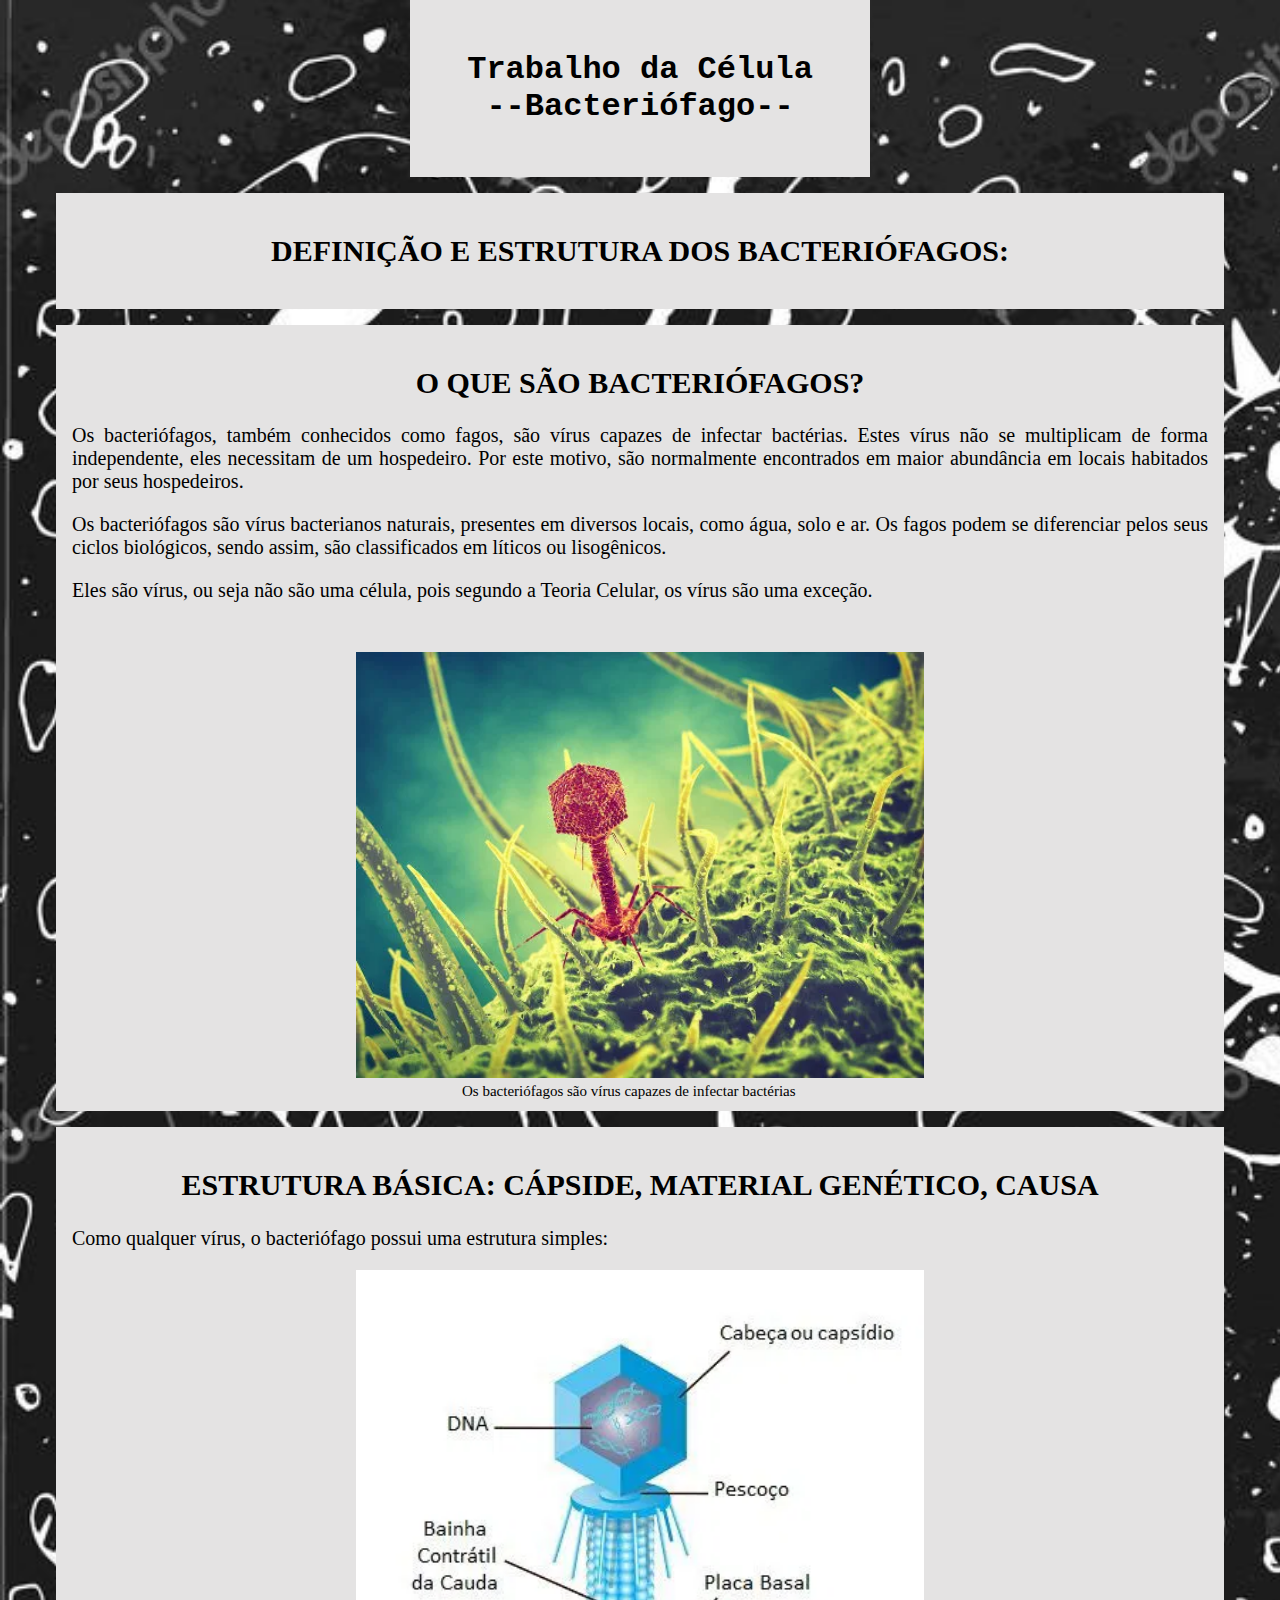
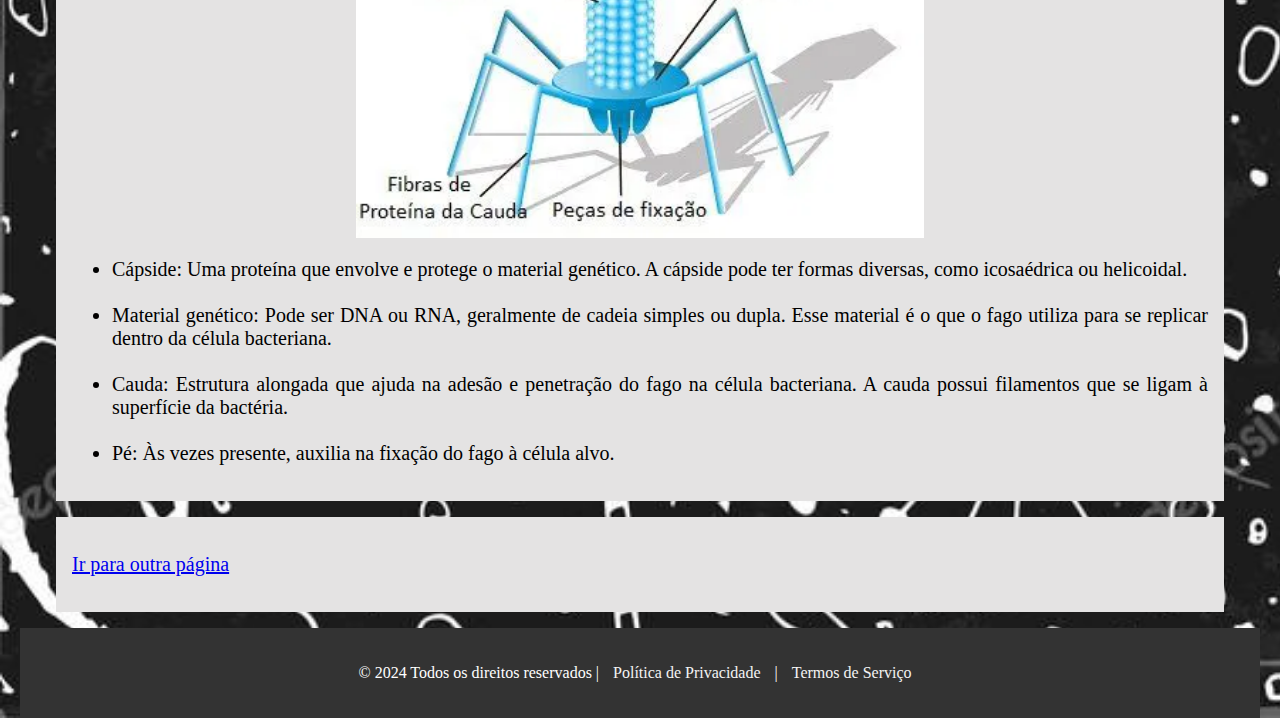
<file: index.html>
<!DOCTYPE html>
<html lang="pt-br">
<head>
    <meta charset="UTF-8">
    <meta name="viewport" content="width=device-width, initial-scale=1.0">
    <title>Trabalho de HTML</title>   
    <link rel="stylesheet" href="estilo/estilo.css">   
</head>
<body>
    <header id="titulo">
        <h1>Trabalho da Célula<br><span class="titulo">--Bacteriófago--</span></h1>
    </header>
    <div class="geral">
        <article class="conteudo">
            <section>
                <h2>DEFINIÇÃO E ESTRUTURA DOS BACTERIÓFAGOS:</h2>
            </section>
            <section>
                <h2> O QUE SÃO BACTERIÓFAGOS?</h2>
                <p>Os bacteriófagos, também conhecidos como fagos, são vírus capazes de infectar bactérias. Estes vírus não se multiplicam de forma independente, eles necessitam de um hospedeiro. Por este motivo, são normalmente encontrados em maior abundância em locais habitados por seus hospedeiros.
                </p>
                <p>Os bacteriófagos são vírus bacterianos naturais, presentes em diversos locais, como água, solo e ar. Os fagos podem se diferenciar pelos seus ciclos biológicos, sendo assim, são classificados em líticos ou lisogênicos.</p>
                <p>Eles são vírus, ou seja não são uma célula, pois segundo a Teoria Celular, os vírus são uma exceção.</p>
                <div>                <img src="imagem/bac1.webp"  id="imagem" class="img-container">
                </div>
                <p id="legenda">Os bacteriófagos são vírus capazes de infectar bactérias</p>
            </section>
            <section>
                <h2>ESTRUTURA BÁSICA: CÁPSIDE, MATERIAL GENÉTICO, CAUSA
                </h2>
                <p> Como qualquer vírus, o bacteriófago possui uma estrutura simples: </p>
                <div>                <img src="imagem/bac2.webp" width="500px" class="img-container">
                </div>
                <ul>
                <li>Cápside: Uma proteína que envolve e protege o material genético. A cápside pode ter formas diversas, como icosaédrica ou helicoidal.</li>
                <br>
                <li> Material genético: Pode ser DNA ou RNA, geralmente de cadeia simples ou dupla. Esse material é o que o fago utiliza para se replicar dentro da célula bacteriana.</li>
                <br>
                <li>Cauda: Estrutura alongada que ajuda na adesão e penetração do fago na célula bacteriana. A cauda possui filamentos que se ligam à superfície da bactéria.</li>
                <br>
                <li>Pé: Às vezes presente, auxilia na fixação do fago à célula alvo.</li>
                </ul>
            </section>
            <section>
                <p><a href="index2.html">Ir para outra página</a></p>
            </section>
        </article>
    </div>
    <footer class="footer">
        <p>© 2024 Todos os direitos reservados | <a href="#">Política de Privacidade</a> | <a href="#">Termos de Serviço</a></p>
    </footer>


</body>
</html>
</file>
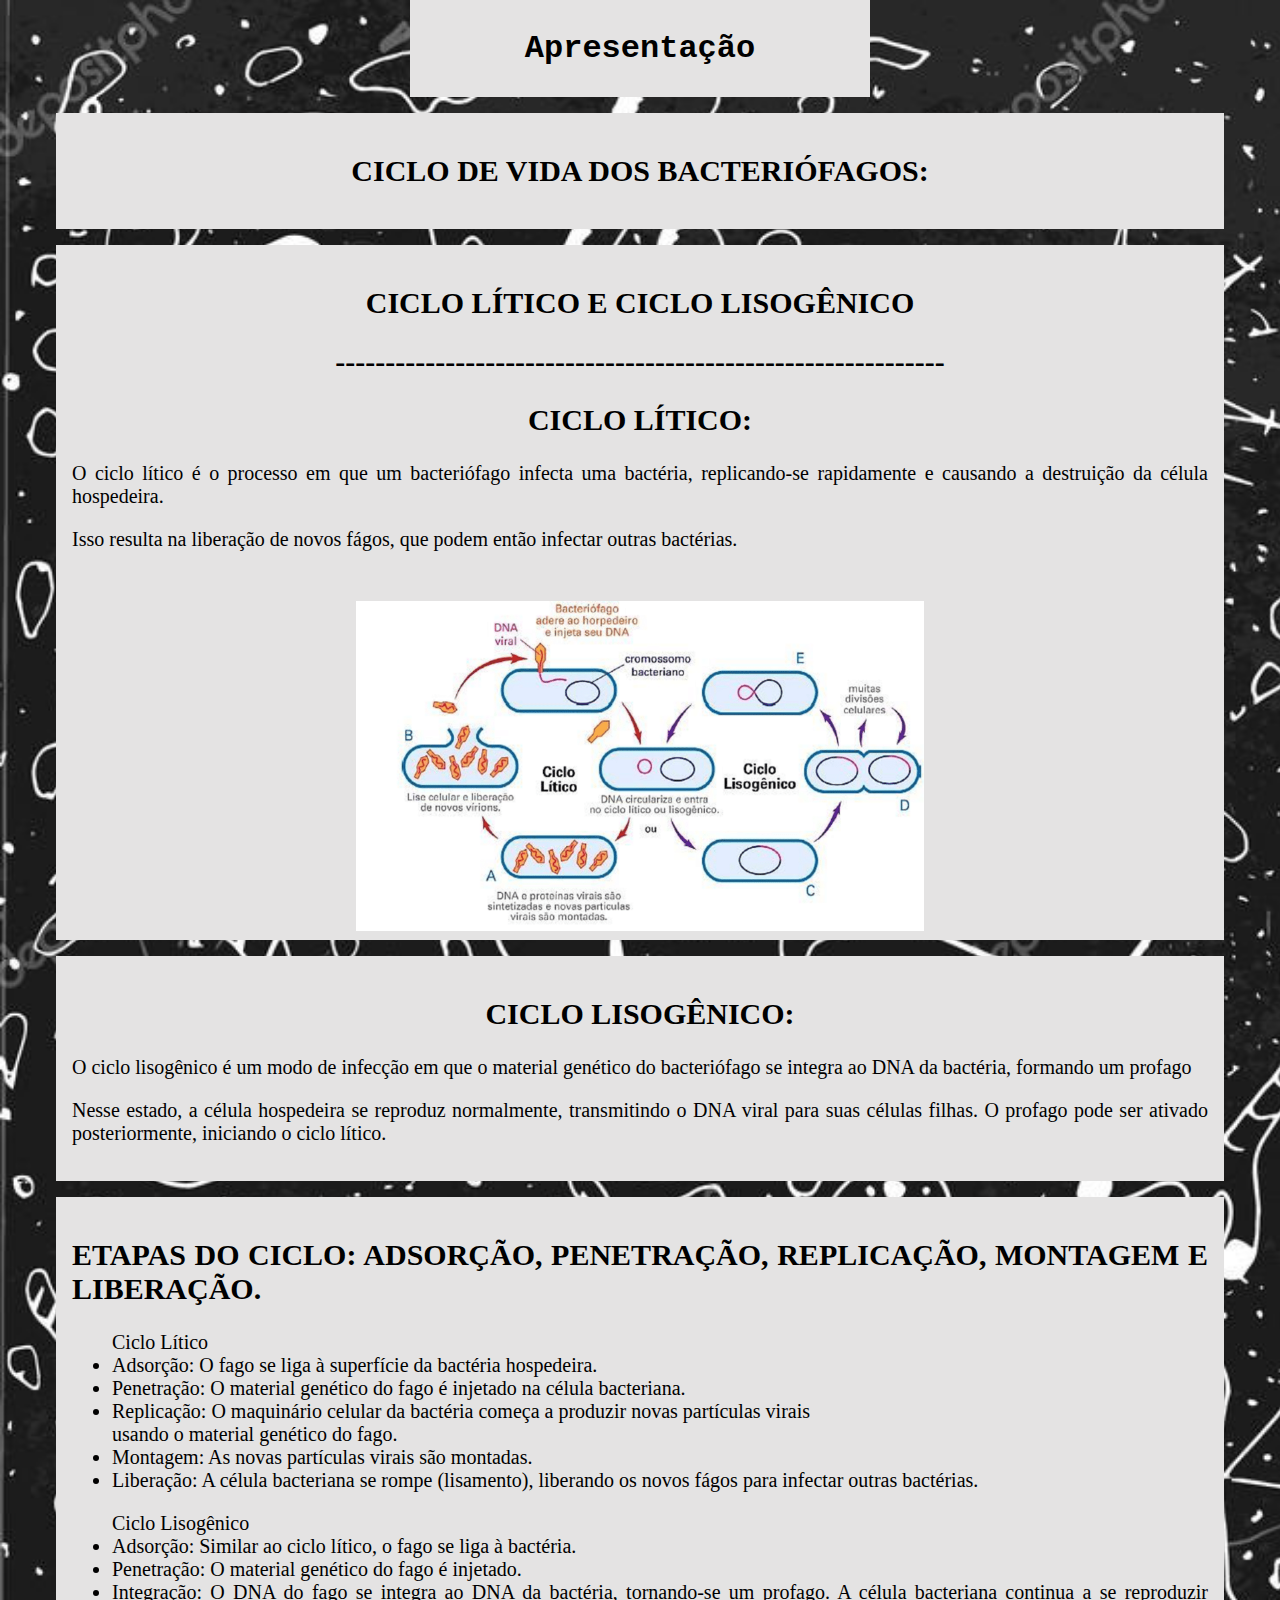
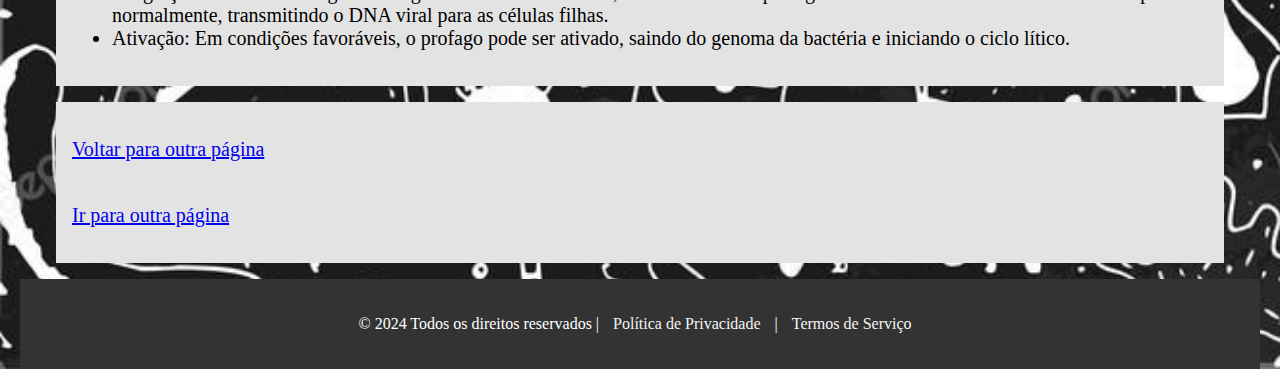
<file: index2.html>
<!DOCTYPE html>
<html lang="pt-br">
<head>
    <meta charset="UTF-8">
    <meta name="viewport" content="width=device-width, initial-scale=1.0">
    <link rel="stylesheet" href="estilo/estilo.css">  
    <title>Apresentação</title>
    <h1 id="titulo2">Apresentação</h1>
</head>
<body class="container">
    <div class="geral2">
    <article class="conteudo">
        <section>
            <h2>CICLO DE VIDA DOS BACTERIÓFAGOS:</h2>
        </section>
        <section>
            <h2> CICLO LÍTICO E CICLO LISOGÊNICO</h2>
            <h2>-------------------------------------------------------------</h2>
            <h2> CICLO LÍTICO: </h2>
            <p>O ciclo lítico é o processo em que um bacteriófago infecta uma bactéria, replicando-se rapidamente e causando a destruição da célula hospedeira.</p>
            <p>Isso resulta na liberação de novos fágos, que podem então infectar outras bactérias.
            </p>
            <div>            <img src="imagem/ciclo-litico-e-lisogenico.png" width="550px" id="imagem" class="img-container" >
            </div>
            <br>
        </section>
        <section>
            <h2> CICLO LISOGÊNICO: </h2>
            <p>O ciclo lisogênico é um modo de infecção em que o material genético do bacteriófago se integra ao DNA da bactéria, formando um profago</p>
            <p> Nesse estado, a célula hospedeira se reproduz normalmente, transmitindo o DNA viral para suas células filhas. O profago pode ser ativado posteriormente, iniciando o ciclo lítico.
            </p>
        </section>
        <section>
            <h2>ETAPAS DO CICLO: ADSORÇÃO, PENETRAÇÃO, REPLICAÇÃO, MONTAGEM E LIBERAÇÃO. </h2>
            <ul>Ciclo Lítico
                <li>Adsorção: O fago se liga à superfície da bactéria hospedeira.</li>
                <li>Penetração: O material genético do fago é injetado na célula bacteriana.</li>
                <li>Replicação: O maquinário celular da bactéria começa a produzir novas partículas virais</li> usando o material genético do fago.
                <li>Montagem: As novas partículas virais são montadas.</li>
                <li>Liberação: A célula bacteriana se rompe (lisamento), liberando os novos fágos para infectar outras bactérias.</li>
            </ul>
            <ul> Ciclo Lisogênico
                <li>Adsorção: Similar ao ciclo lítico, o fago se liga à bactéria.</li>
                <li>Penetração: O material genético do fago é injetado.</li>
                <li>Integração: O DNA do fago se integra ao DNA da bactéria, tornando-se um profago. A célula bacteriana continua a se reproduzir normalmente, transmitindo o DNA viral para as células filhas.</li>
                <li>Ativação: Em condições favoráveis, o profago pode ser ativado, saindo do genoma da bactéria e iniciando o ciclo lítico.</li>
            </ul>
        </section>
     <section>
        <p><a href="index.html">Voltar para outra página</a></p>
        <p> <br> <a href="index3.html">Ir para outra página</a></p>
     </section>
    </article>
    </div>
    <footer class="footer">
        <p>© 2024 Todos os direitos reservados | <a href="#">Política de Privacidade</a> | <a href="#">Termos de Serviço</a></p>
    </footer>
    
</body>
</html>
</file>
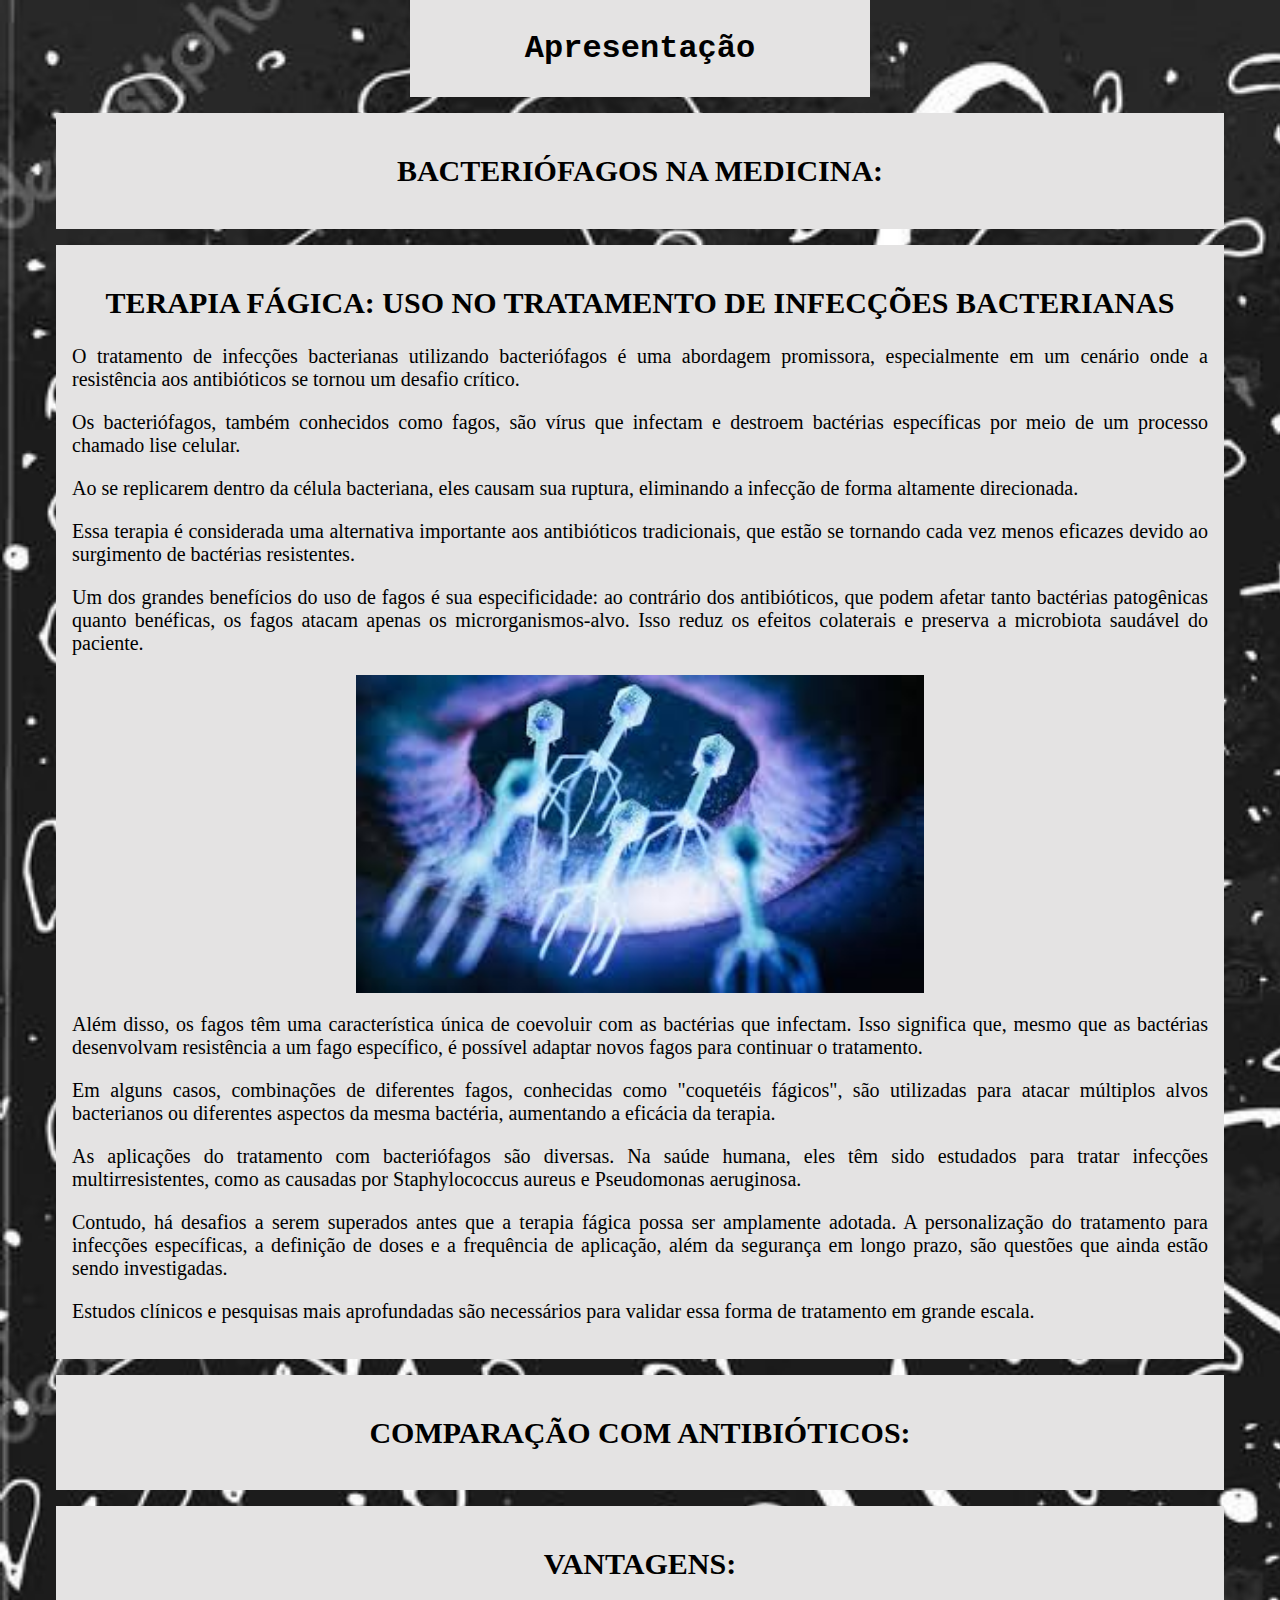
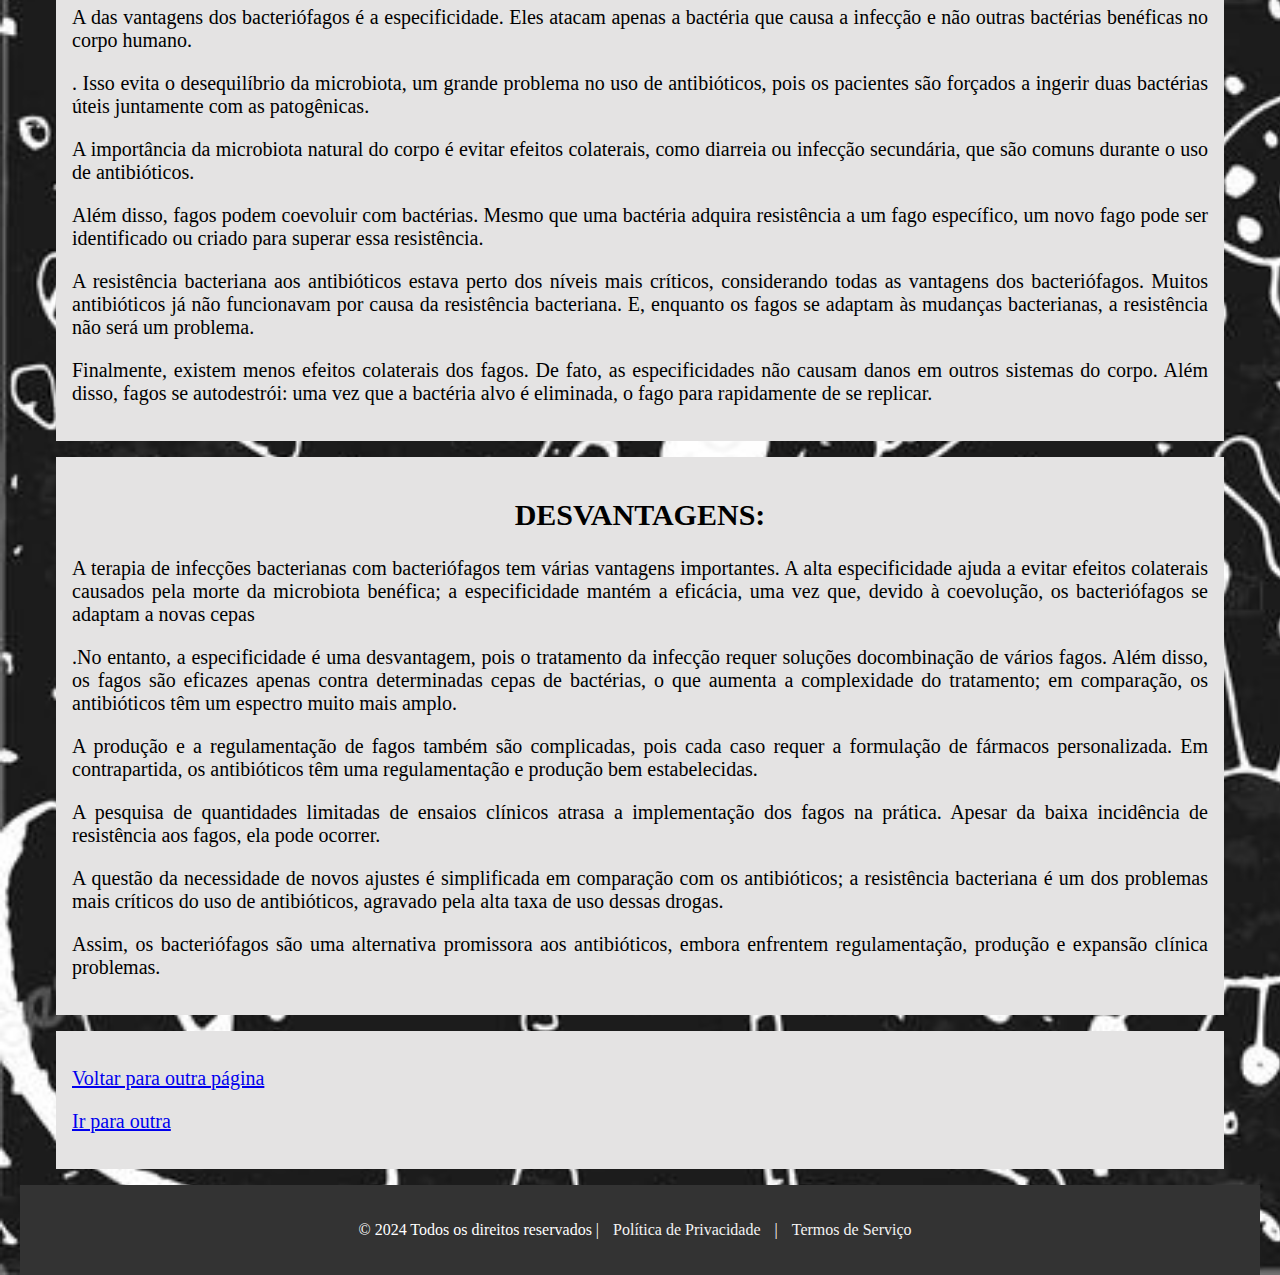
<file: index3.html>
<!DOCTYPE html>
<html lang="pt-br">
<head>
    <meta charset="UTF-8">
    <meta name="viewport" content="width=device-width, initial-scale=1.0">
    <link rel="stylesheet" href="estilo/estilo.css">  
    <title>Fontes</title>
    <h1 id="titulo3">Apresentação</h1>
</head>
<body class="container">
    <div class="geral3">
      <article >
        <section>
            <h2>BACTERIÓFAGOS NA MEDICINA:</h2>
        </section>
        <section>
            <h2>TERAPIA FÁGICA: USO NO TRATAMENTO DE INFECÇÕES BACTERIANAS</h2>
            <p>O tratamento de infecções bacterianas utilizando bacteriófagos é uma abordagem promissora, especialmente em um cenário onde a resistência aos antibióticos se tornou um desafio crítico. </p>
            <p>Os bacteriófagos, também conhecidos como fagos, são vírus que infectam e destroem bactérias específicas por meio de um processo chamado lise celular.
            </p>
            <p> Ao se replicarem dentro da célula bacteriana, eles causam sua ruptura, eliminando a infecção de forma altamente direcionada.</p>
            <p>Essa terapia é considerada uma alternativa importante aos antibióticos tradicionais, que estão se tornando cada vez menos eficazes devido ao surgimento de bactérias resistentes. </p>
            <p>Um dos grandes benefícios do uso de fagos é sua especificidade: ao contrário dos antibióticos, que podem afetar tanto bactérias patogênicas quanto benéficas, os fagos atacam apenas os microrganismos-alvo. Isso reduz os efeitos colaterais e preserva a microbiota saudável do paciente.</p>
            <div>            <img src="imagem/terapia.jpg" width="550px" id="imagem2" class="img-container">
            </div>
            <p>Além disso, os fagos têm uma característica única de coevoluir com as bactérias que infectam. Isso significa que, mesmo que as bactérias desenvolvam resistência a um fago específico, é possível adaptar novos fagos para continuar o tratamento. </p>
            <p> Em alguns casos, combinações de diferentes fagos, conhecidas como "coquetéis fágicos", são utilizadas para atacar múltiplos alvos bacterianos ou diferentes aspectos da mesma bactéria, aumentando a eficácia da terapia. </p>
            <p>As aplicações do tratamento com bacteriófagos são diversas. Na saúde humana, eles têm sido estudados para tratar infecções multirresistentes, como as causadas por Staphylococcus aureus e Pseudomonas aeruginosa. </p>
            <p>Contudo, há desafios a serem superados antes que a terapia fágica possa ser amplamente adotada. A personalização do tratamento para infecções específicas, a definição de doses e a frequência de aplicação, além da segurança em longo prazo, são questões que ainda estão sendo investigadas. </p>
            <p> Estudos clínicos e pesquisas mais aprofundadas são necessários para validar essa forma de tratamento em grande escala.</p>
            
        </section>
        <section>
          <h2>COMPARAÇÃO COM ANTIBIÓTICOS:  </h2>
      </section>
      <section>
          <h2>VANTAGENS:</h2>
          <p>A das vantagens dos bacteriófagos é a especificidade. Eles atacam apenas a bactéria que causa a infecção e não outras bactérias benéficas no corpo humano.  </p>
          <p>. Isso evita o desequilíbrio da microbiota, um grande problema no uso de antibióticos, pois os pacientes são forçados a ingerir duas bactérias úteis juntamente com as patogênicas.
          </p>
          <p>A importância da microbiota natural do corpo é evitar efeitos colaterais, como diarreia ou infecção secundária, que são comuns durante o uso de antibióticos.</p>
          <p> Além disso, fagos podem coevoluir com bactérias. Mesmo que uma bactéria adquira resistência a um fago específico, um novo fago pode ser identificado ou criado para superar essa resistência. </p>
          <p>A resistência bacteriana aos antibióticos estava perto dos níveis mais críticos, considerando todas as vantagens dos bacteriófagos. Muitos antibióticos já não funcionavam por causa da resistência bacteriana. E, enquanto os fagos se adaptam às mudanças bacterianas, a resistência não será um problema.</p>
          <p> Finalmente, existem menos efeitos colaterais dos fagos. De fato, as especificidades não causam danos em outros sistemas do corpo. Além disso, fagos se autodestrói: uma vez que a bactéria alvo é eliminada, o fago para rapidamente de se replicar.
          </p>
        </section>
        <section>
          <h2>DESVANTAGENS:</h2>
          <p>A terapia de infecções bacterianas com bacteriófagos tem várias vantagens importantes. A alta especificidade ajuda a evitar efeitos colaterais causados ​​pela morte da microbiota benéfica; a especificidade mantém a eficácia, uma vez que, devido à coevolução, os bacteriófagos se adaptam a novas cepas  </p>
          <p>.No entanto, a especificidade é uma desvantagem, pois o tratamento da infecção requer soluções docombinação de vários fagos. Além disso, os fagos são eficazes apenas contra determinadas cepas de bactérias, o que aumenta a complexidade do tratamento; em comparação, os antibióticos têm um espectro muito mais amplo.
          </p>
          <p>A produção e a regulamentação de fagos também são complicadas, pois cada caso requer a formulação de fármacos personalizada. Em contrapartida, os antibióticos têm uma regulamentação e produção bem estabelecidas. </p>
          <p> A pesquisa de quantidades limitadas de ensaios clínicos atrasa a implementação dos fagos na prática. Apesar da baixa incidência de resistência aos fagos, ela pode ocorrer. </p>
          <p> A questão da necessidade de novos ajustes é simplificada em comparação com os antibióticos; a resistência bacteriana é um dos problemas mais críticos do uso de antibióticos, agravado pela alta taxa de uso dessas drogas. </p>
          <p> Assim, os bacteriófagos são uma alternativa promissora aos antibióticos, embora enfrentem regulamentação, produção e expansão clínica problemas.

          </p>
        </section>

      <section>
        <p><a href="index2.html">Voltar para outra página</a></p>
        <p><a href="index4.html"> Ir para outra</a></p>
     </section>
    </div>
    <footer class="footer">
      <p>© 2024 Todos os direitos reservados | <a href="#">Política de Privacidade</a> | <a href="#">Termos de Serviço</a></p>
  </footer>
    
</body>
</html>
</file>
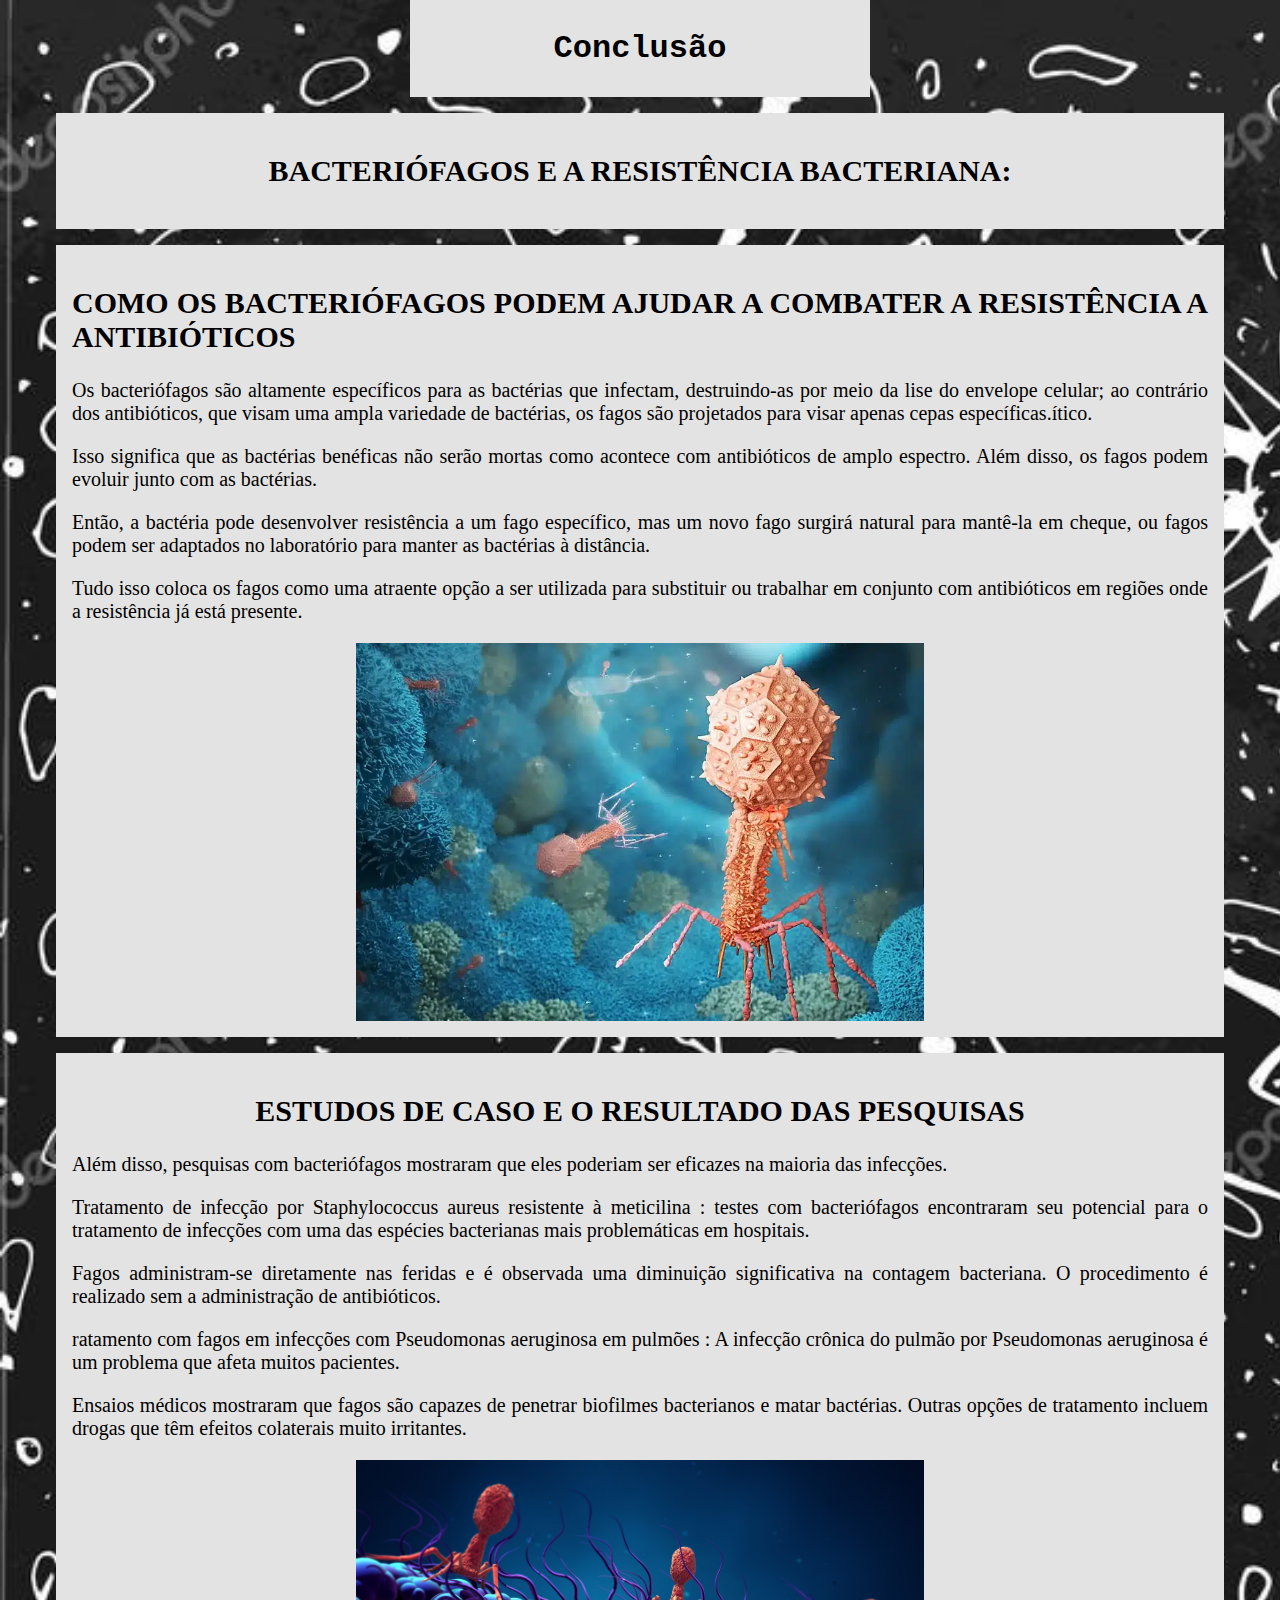
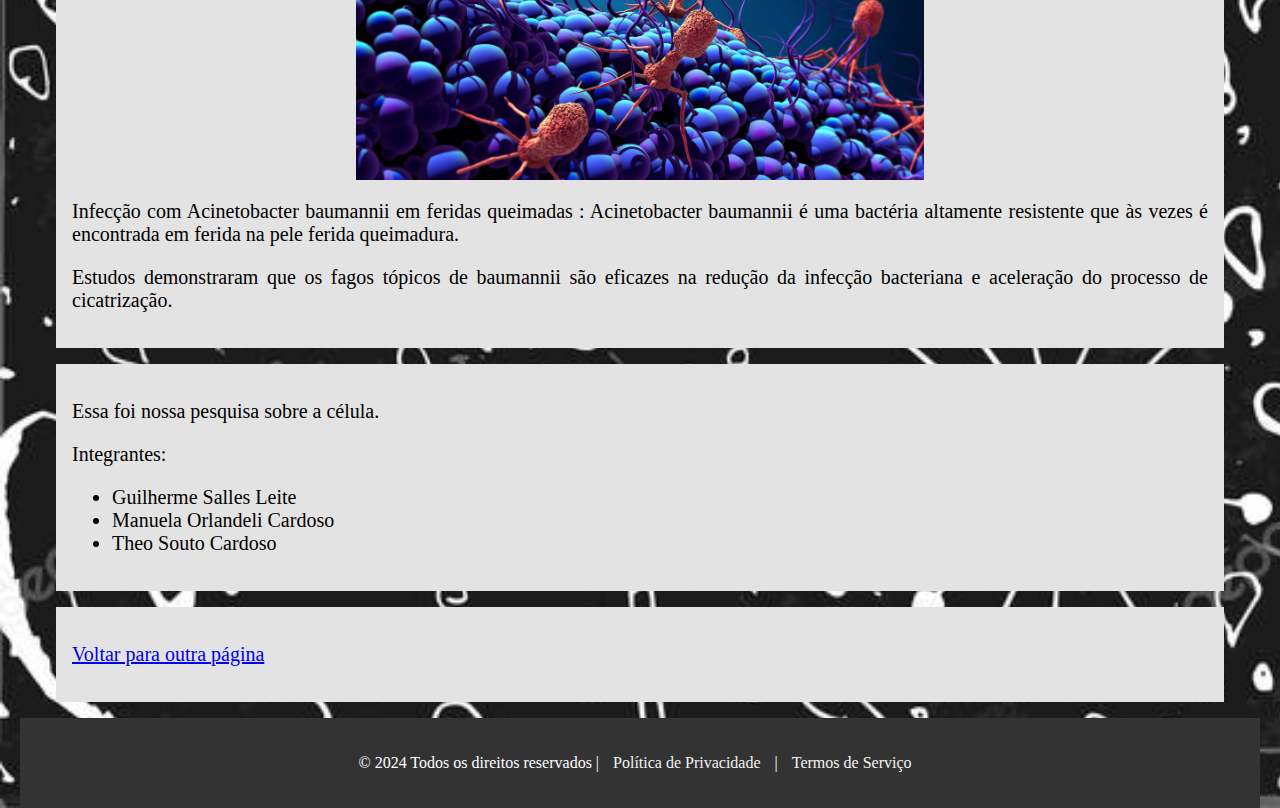
<file: index4.html>
<!DOCTYPE html>
<html lang="pt-BR">
<head>
    <meta charset="UTF-8">
    <meta name="viewport" content="width=device-width, initial-scale=1.0">
    <link rel="stylesheet" href="estilo/estilo.css">  
    <title>Final</title>
    <h1 id="titulo4">Conclusão</h1>
</head>
<body class="container">
    <div class="geral4">
    <article>
        <section>
                <h2>BACTERIÓFAGOS E A RESISTÊNCIA BACTERIANA:</h2>
            </section>
            <section>
                <h2>COMO OS BACTERIÓFAGOS PODEM AJUDAR A COMBATER A RESISTÊNCIA A ANTIBIÓTICOS</h2>
                <p>Os bacteriófagos são altamente específicos para as bactérias que infectam, destruindo-as por meio da lise do envelope celular; ao contrário dos antibióticos, que visam uma ampla variedade de bactérias, os fagos são projetados para visar apenas cepas específicas.ítico. </p>
                <p>Isso significa que as bactérias benéficas não serão mortas como acontece com antibióticos de amplo espectro. Além disso, os fagos podem evoluir junto com as bactérias. 
                </p>
                <p> Então, a bactéria pode desenvolver resistência a um fago específico, mas um novo fago surgirá natural para mantê-la em cheque, ou fagos podem ser adaptados no laboratório para manter as bactérias à distância.</p>
                <p> Tudo isso coloca os fagos como uma atraente opção a ser utilizada para substituir ou trabalhar em conjunto com antibióticos em regiões onde a resistência já está presente. </p>
                <div>                <img src="imagem/bac3.webp" width="550px" id="imagem2" class="img-container" >
                </div>
            </section>
            <section>
                <h2>ESTUDOS DE CASO E O RESULTADO DAS PESQUISAS</h2>
                <p>Além disso, pesquisas com bacteriófagos mostraram que eles poderiam ser eficazes na maioria das infecções.</p>
                <p>Tratamento de infecção por Staphylococcus aureus resistente à meticilina : testes com bacteriófagos encontraram seu potencial para o tratamento de infecções com uma das espécies bacterianas mais problemáticas em hospitais. </p>
                <p>Fagos administram-se diretamente nas feridas e é observada uma diminuição significativa na contagem bacteriana. O procedimento é realizado sem a administração de antibióticos. </p>
                <p>ratamento com fagos em infecções com Pseudomonas aeruginosa em pulmões : A infecção crônica do pulmão por Pseudomonas aeruginosa é um problema que afeta muitos pacientes. </p>
                <p>Ensaios médicos mostraram que fagos são capazes de penetrar biofilmes bacterianos e matar bactérias. Outras opções de tratamento incluem drogas que têm efeitos colaterais muito irritantes. </p>
                <div>                <img src="imagem/bac4.jpg" width="550px" id="imagem2" class="img-container">
                </div>
                <p>Infecção com Acinetobacter baumannii em feridas queimadas : Acinetobacter baumannii é uma bactéria altamente resistente que às vezes é encontrada em ferida na pele ferida queimadura.</p>
                <p>Estudos demonstraram que os fagos tópicos de baumannii são eficazes na redução da infecção bacteriana e aceleração do processo de cicatrização.</p>
            </section>
            <section>
                <p>Essa foi nossa pesquisa sobre a célula.</p>
                <p>Integrantes:</p>
                <ul>
                    <li>Guilherme Salles Leite</li>
                    <li>Manuela Orlandeli Cardoso</li>
                    <li>Theo Souto Cardoso</li>
                </ul>
            </section>
        <section>
        <p><a href="index3.html">Voltar para outra página</a></p>
     </section>
     </article>
    </div>
    <footer class="footer">
        <p>© 2024 Todos os direitos reservados | <a href="#">Política de Privacidade</a> | <a href="#">Termos de Serviço</a></p>
    </footer>
  </body>
</html>
</file>
<file: estilo/estilo.css>
#titulo{
    background-color: rgb(228, 227, 227);
    background-size: 300px;
    margin: 0 auto;
    padding: 30px;
    text-align: center;
    font-family:'Courier New', Courier, monospace;
    width: 400px;
}

#titulo2{
    background-color: rgb(228, 227, 227);
    background-size: 300px;
    margin: 0 auto;
    padding: 30px;
    text-align: center;
    font-family:'Courier New', Courier, monospace;
    width: 400px;
}

#titulo3{
    background-color: rgb(228, 227, 227);
    background-size: 300px;
    margin: 0 auto;
    padding: 30px;
    text-align: center;
    font-family:'Courier New', Courier, monospace;
    width: 400px;
}
#titulo4{
    background-color: rgb(228, 227, 227);
    background-size: 300px;
    margin: 0 auto;
    padding: 30px;
    text-align: center;
    font-family:'Courier New', Courier, monospace;
    width: 400px;
}

#titulo5{
    background-color: rgb(228, 227, 227);
    background-size: 300px;
    margin: 0 auto;
    padding: 30px;
    text-align: center;
    font-family:'Courier New', Courier, monospace;
    width: 400px;
}

body{
    background-image: url(../imagem/fundo2.jpg);
    background-size: cover;
    max-width: 1200px;
    width: 100%;
    margin: auto;
    display: flex;
    flex-direction: column;
    align-items: center;
}

h2{
    display: flex;
     flex-direction: row;
     justify-content: center;
}

#frase{
    font-family:'Courier New', Courier, monospace;
    height: 50px;
    width: 340px;
    font-size: 25px;
    position: relative;
    top: 150px;
    left: 70px; 
    font-weight: bold;
}

#imagem{
    position: relative;
	left: 0px;  
	top: 30px; 
}

#imagem2{
    position: relative;
	left: 0px;  
	top: 0px; 
}


#legenda{
    position: relative;
	left: 390px;  
	top: 20px; 
    font-size: 15px;
    
}

.footer {
    background-color: #333;
    color: white;
    text-align: center;
    padding: 20px;
    width: 100%;
    bottom: 0;
    left: 0;
}

.footer a {
    color: #f4f4f4;
    text-decoration: none;
    padding: 0 10px;
}

.footer a:hover {
    color: #ddd;
}

.geral{
    font-family: 'Times New Roman', Times, serif;
    font-size: 20px;
    /* padding: 0 150px 150px 150px; */
    text-align: justify;
    width: 100%;
    
}


.geral section{
    padding: 1rem;
    background-color: rgb(228, 227, 227); 
    margin: 1rem;
}

.geral section img{
    display:block;
    margin: 0 auto;
}
.geral2{
    font-family: 'Times New Roman', Times, serif;
    font-size: 20px;
    /* padding: 0 150px 150px 150px; */
    text-align: justify;
    width: 100%;
}

.geral2 section{
    padding: 1rem;
    background-color: rgb(228, 227, 227); 
    margin: 1rem;
}

.geral2 section img{
    display:block;
    margin: 0 auto;
}

.geral3{
    font-family: 'Times New Roman', Times, serif;
    font-size: 20px;
    /* padding: 0 150px 150px 150px; */
    text-align: justify;
    width: 100%;
}

.geral3 section{
    padding: 1rem;
    background-color: rgb(228, 227, 227); 
    margin: 1rem;
}

.geral3 section img{
    display:block;
    margin: 0 auto;
}

.geral4{
    font-family: 'Times New Roman', Times, serif;
    font-size: 20px;
    /* padding: 0 150px 150px 150px; */
    text-align: justify;
    width: 100%;
}

.geral4 section{
    padding: 1rem;
    background-color: rgb(228, 227, 227); 
    margin: 1rem;
}

.geral4 section img{
    display:block;
    margin: 0 auto;
}

.img-container{
    width: 100%;

}

div{
    width: 50%;
    margin: 0 auto;
}

@media (max-width: 768px) {
    /* .container{
        /* display: block; */
        /* background-image: none; 

    } */

    /* .imagem{
        width: 50vw;
    } */


    
} 

@media (max-width: 378px) {
   /* .container{
         display: block; */
        /* background-image: none; 

    }

    /* .imagem{
        width: 50vw;
    } */
    
    .img-container{
        width: 100%;
        
    
    }
}
</file>
